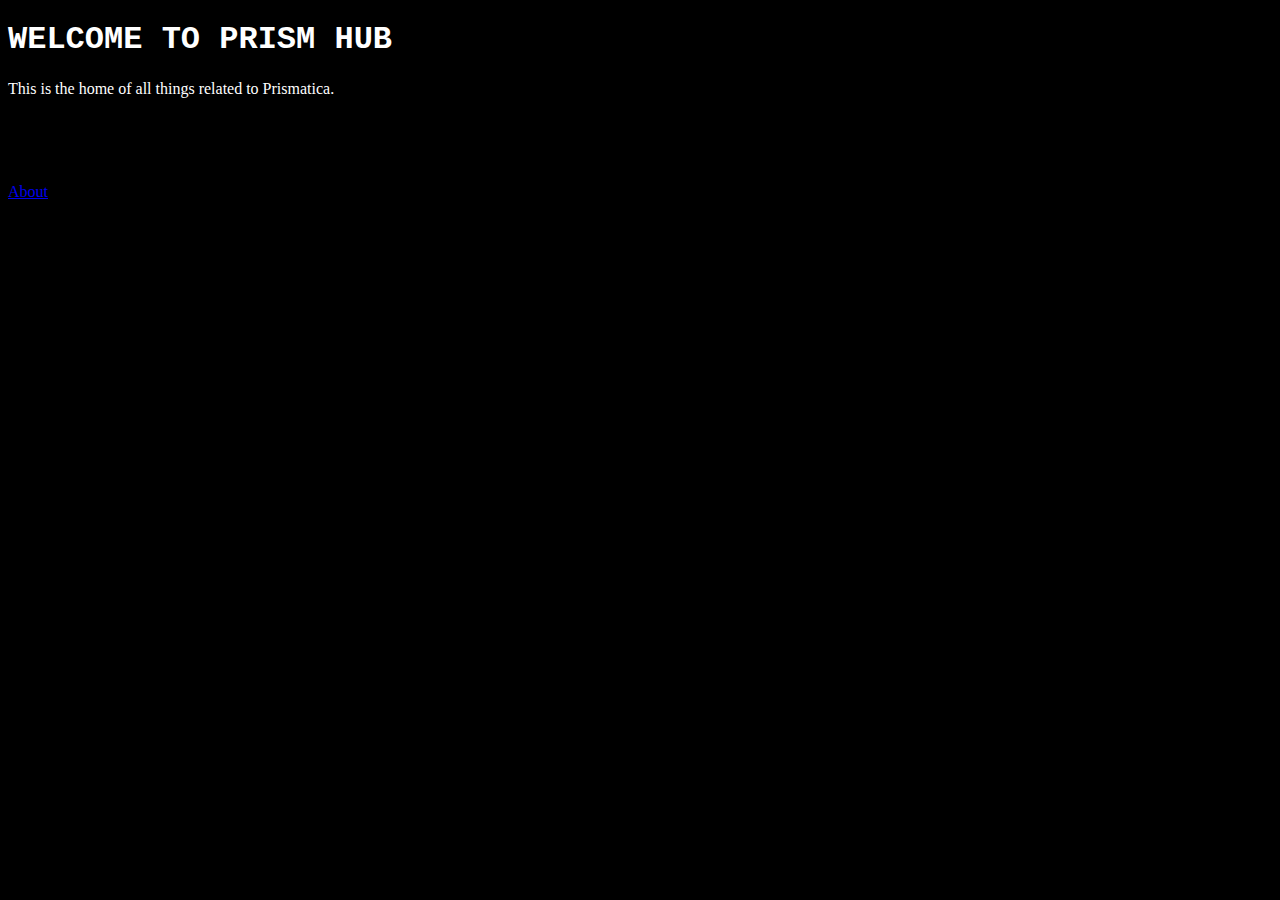
<file: index.html>
<!DOCTYPE html>

<html lang="en">
  <head>
    <link rel="stylesheet" href="./prismstyle.css">
    <meta name="viewport" content=device-width, initial-scale=1.0 />
    <title>/// PRISMATICA ///</title>
  </head>
  <body>
    <h1> WELCOME TO PRISM HUB </h1>
    <p> This is the home of all things related to Prismatica. <br><br></p>
    <h2> \/ SITE NAVIGATION \/</h2>
    <nav>
      <a href ="./pages/about.html">About</a>
    </nav>
  </body>
</html>
</file>
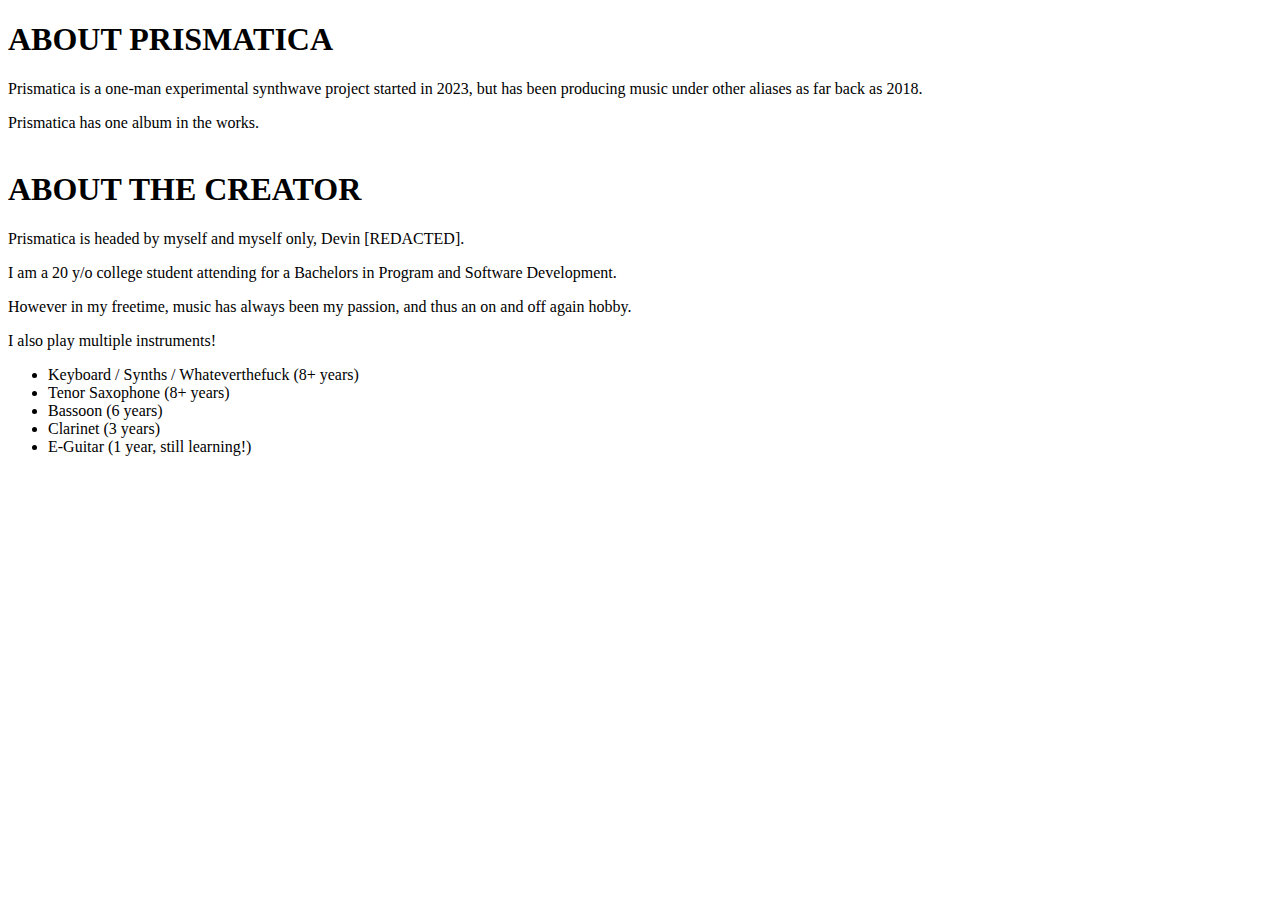
<file: pages/about.html>
<!DOCTYPE html>

<html>
  <head>
    <title>/// ABOUT ///</title>
  </head>
  <body>
    <h1> ABOUT PRISMATICA </h1>
    <p> Prismatica is a one-man experimental synthwave project started in 2023, but has been producing music under other aliases as far back as 2018. <br> </p>
    <p> Prismatica has one album in the works. <br> <br> </p>

    <h1> ABOUT THE CREATOR </h1>
    <p> Prismatica is headed by myself and myself only, Devin [REDACTED]. <br> </p>
    <p> I am a 20 y/o college student attending for a Bachelors in Program and Software Development. <br> </p>
    <p> However in my freetime, music has always been my passion, and thus an on and off again hobby. <br> </p>
    <p> I also play multiple instruments! <br> </p>
    <ul>
      <li>Keyboard / Synths / Whateverthefuck (8+ years)</li>
      <li>Tenor Saxophone (8+ years)</li>
      <li>Bassoon (6 years)</li>
      <li>Clarinet (3 years)</li>
      <li>E-Guitar (1 year, still learning!)</li>
    </ul>
  </body>
</html>
</file>
<file: prismstyle.css>
body {
  background-color:black;
}

h1 {
  font-family:Courier;
  color:white;
}

p {
  font-family:OCR A Std;
  color:white;
}
</file>
